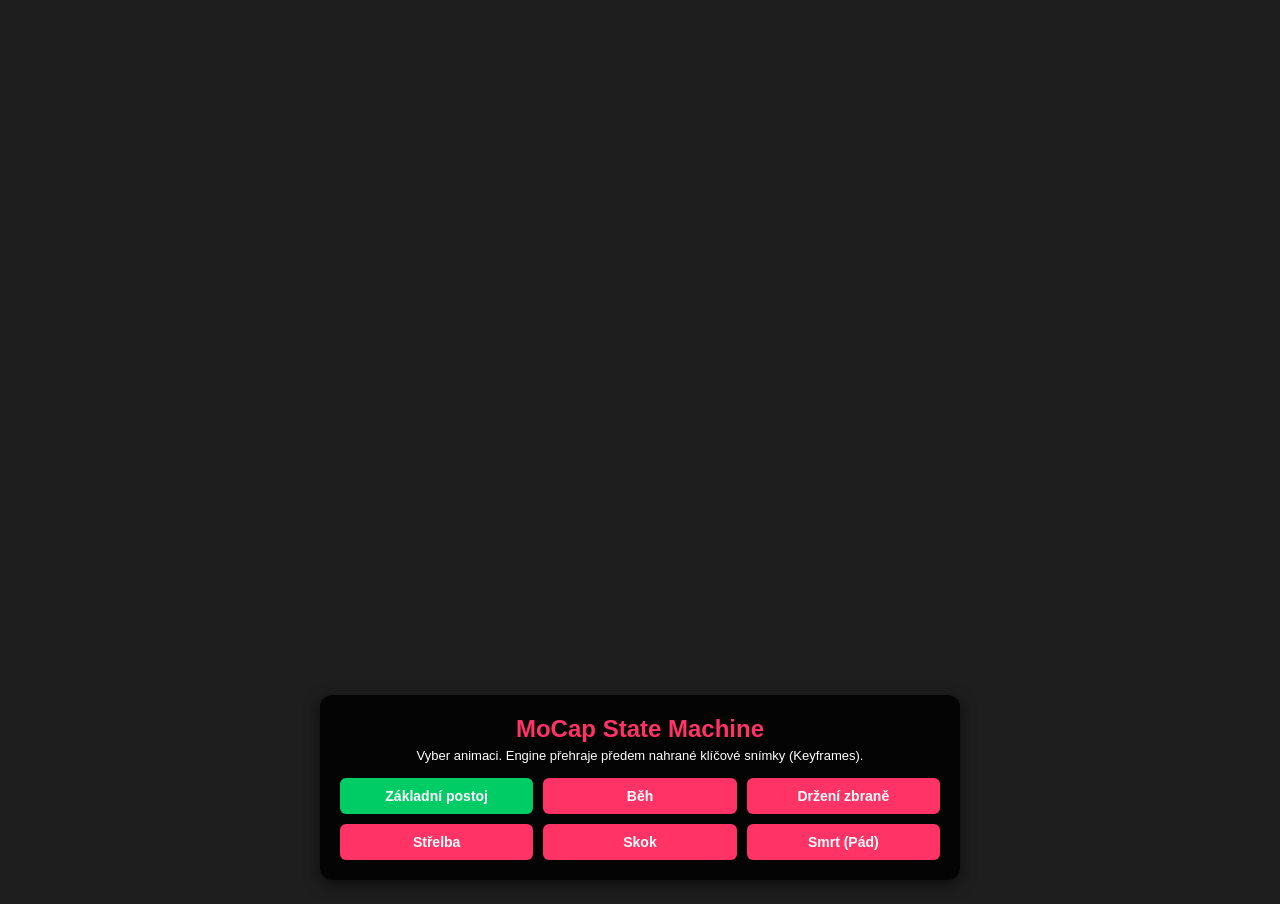
<file: ai_studio_code(1).html>
<!DOCTYPE html>
<html lang="cs">
<head>
    <meta charset="UTF-8">
    <meta name="viewport" content="width=device-width, initial-scale=1.0">
    <title>3D Postava - MoCap Animace (GTA Styl)</title>
    <script src="https://cdn.babylonjs.com/babylon.js"></script>
    <style>
        html, body { overflow: hidden; width: 100%; height: 100%; margin: 0; padding: 0; background: #1e1e1e; font-family: sans-serif; }
        #renderCanvas { width: 100%; height: 100%; touch-action: none; outline: none; }
        #ui { position: absolute; bottom: 20px; left: 50%; transform: translateX(-50%); background: rgba(0,0,0,0.85); padding: 20px; border-radius: 12px; color: white; text-align: center; box-shadow: 0 4px 15px rgba(0,0,0,0.6); width: 80%; max-width: 600px; }
        .btn-group { display: flex; flex-wrap: wrap; justify-content: center; gap: 10px; margin-top: 15px; }
        button { background: #ff3366; border: none; padding: 10px 15px; color: white; font-weight: bold; border-radius: 6px; cursor: pointer; font-size: 14px; transition: 0.2s; flex: 1 1 calc(33% - 10px); }
        button:hover { background: #ff6688; transform: scale(1.05); }
        button.active { background: #00cc66; }
    </style>
</head>
<body>
    <div id="ui">
        <h2 style="margin:0 0 5px 0; color: #ff3366;">MoCap State Machine</h2>
        <p style="margin:0; font-size: 13px;">Vyber animaci. Engine přehraje předem nahrané klíčové snímky (Keyframes).</p>
        <div class="btn-group">
            <button id="btnIdle" class="active">Základní postoj</button>
            <button id="btnRun">Běh</button>
            <button id="btnAim">Držení zbraně</button>
            <button id="btnShoot">Střelba</button>
            <button id="btnJump">Skok</button>
            <button id="btnDeath">Smrt (Pád)</button>
        </div>
    </div>
    <canvas id="renderCanvas"></canvas>

    <script>
        const canvas = document.getElementById("renderCanvas");
        const engine = new BABYLON.Engine(canvas, true);

        const createScene = function () {
            const scene = new BABYLON.Scene(engine);
            scene.clearColor = new BABYLON.Color4(0.12, 0.12, 0.12, 1);

            const camera = new BABYLON.ArcRotateCamera("cam", Math.PI/3, Math.PI/2.2, 20, new BABYLON.Vector3(0, 3, 0), scene);
            camera.attachControl(canvas, true);
            camera.wheelPrecision = 50;

            const light = new BABYLON.DirectionalLight("dirLight", new BABYLON.Vector3(-1, -2, -1), scene);
            light.position = new BABYLON.Vector3(20, 40, 20); light.intensity = 0.8;
            const ambient = new BABYLON.HemisphericLight("amb", new BABYLON.Vector3(0, 1, 0), scene); ambient.intensity = 0.4;

            const shadowGen = new BABYLON.ShadowGenerator(1024, light);
            shadowGen.useBlurExponentialShadowMap = true;

            // Materiály
            const matBody = new BABYLON.StandardMaterial("body", scene); matBody.diffuseColor = new BABYLON.Color3(1, 0.4, 0);
            const matJoint = new BABYLON.StandardMaterial("joint", scene); matJoint.diffuseColor = new BABYLON.Color3(0.3, 0.3, 0.3);
            const matDark = new BABYLON.StandardMaterial("dark", scene); matDark.diffuseColor = new BABYLON.Color3(0.08, 0.08, 0.08);

            // --- STAVBA KOSTRY ---
            const torso = BABYLON.MeshBuilder.CreateBox("torso", {width: 1.8, height: 2.5, depth: 1}, scene);
            torso.position.y = 5.8; torso.material = matBody; shadowGen.addShadowCaster(torso);
            
            const pelvis = BABYLON.MeshBuilder.CreateBox("pelvis", {width: 1.8, height: 0.9, depth: 1.3}, scene);
            pelvis.parent = torso; pelvis.position = new BABYLON.Vector3(0, -1.6, 0.15); pelvis.material = matBody;
            
            const chest = BABYLON.MeshBuilder.CreateBox("chest", {width: 1.85, height: 1.2, depth: 1.2}, scene);
            chest.parent = torso; chest.position = new BABYLON.Vector3(0, 0.6, -0.1); chest.material = matBody;

            const head = BABYLON.MeshBuilder.CreateSphere("head", {diameter: 1.2}, scene);
            head.parent = torso; head.position.y = 1.9; head.material = matBody; shadowGen.addShadowCaster(head);

            // Oči a pusa
            const faceZ = -0.55; 
            const lEye = BABYLON.MeshBuilder.CreateSphere("lEye", {diameter: 0.15}, scene); lEye.parent = head; lEye.position = new BABYLON.Vector3(-0.22, 0.15, faceZ); lEye.material = matDark;
            const rEye = BABYLON.MeshBuilder.CreateSphere("rEye", {diameter: 0.15}, scene); rEye.parent = head; rEye.position = new BABYLON.Vector3(0.22, 0.15, faceZ); rEye.material = matDark;
            const mouth = BABYLON.MeshBuilder.CreateBox("mouth", {width: 0.4, height: 0.05, depth: 0.05}, scene); mouth.parent = head; mouth.position = new BABYLON.Vector3(0, -0.25, faceZ); mouth.material = matDark;

            function createLimb(name, parent, length, diameter, pivotPos, meshPos) {
                const pivot = new BABYLON.TransformNode(name + "Pivot", scene);
                pivot.parent = parent; pivot.position = pivotPos;
                const joint = BABYLON.MeshBuilder.CreateSphere(name+"Joint", {diameter: diameter*1.2}, scene);
                joint.parent = pivot; joint.material = matJoint;
                const mesh = BABYLON.MeshBuilder.CreateCylinder(name, {height: length, diameter: diameter}, scene);
                mesh.parent = pivot; mesh.position = meshPos; mesh.material = matBody;
                shadowGen.addShadowCaster(mesh);
                return pivot;
            }

            const lShoulder = createLimb("lArm", torso, 1.5, 0.5, new BABYLON.Vector3(-1.1, 1, 0), new BABYLON.Vector3(0, -0.75, 0));
            const lElbow = createLimb("lForearm", lShoulder, 1.5, 0.4, new BABYLON.Vector3(0, -1.5, 0), new BABYLON.Vector3(0, -0.75, 0));
            const rShoulder = createLimb("rArm", torso, 1.5, 0.5, new BABYLON.Vector3(1.1, 1, 0), new BABYLON.Vector3(0, -0.75, 0));
            const rElbow = createLimb("rForearm", rShoulder, 1.5, 0.4, new BABYLON.Vector3(0, -1.5, 0), new BABYLON.Vector3(0, -0.75, 0));

            const lHip = createLimb("lThigh", torso, 2, 0.7, new BABYLON.Vector3(-0.5, -2.0, -0.1), new BABYLON.Vector3(0, -1, 0));
            const lKnee = createLimb("lCalf", lHip, 2, 0.5, new BABYLON.Vector3(0, -2, 0), new BABYLON.Vector3(0, -1, 0));
            const rHip = createLimb("rThigh", torso, 2, 0.7, new BABYLON.Vector3(0.5, -2.0, -0.1), new BABYLON.Vector3(0, -1, 0));
            const rKnee = createLimb("rCalf", rHip, 2, 0.5, new BABYLON.Vector3(0, -2, 0), new BABYLON.Vector3(0, -1, 0));

            // Rukavice a boty
            const lGlove = BABYLON.MeshBuilder.CreateSphere("lGlove", {diameterX: 0.6, diameterY: 0.7, diameterZ: 0.6}, scene); lGlove.parent = lElbow; lGlove.position.y = -1.65; lGlove.material = matDark;
            const rGlove = BABYLON.MeshBuilder.CreateSphere("rGlove", {diameterX: 0.6, diameterY: 0.7, diameterZ: 0.6}, scene); rGlove.parent = rElbow; rGlove.position.y = -1.65; rGlove.material = matDark;
            const lShoe = BABYLON.MeshBuilder.CreateBox("lShoe", {width: 0.6, height: 0.4, depth: 1.1}, scene); lShoe.parent = lKnee; lShoe.position = new BABYLON.Vector3(0, -2.2, -0.2); lShoe.material = matDark;
            const rShoe = BABYLON.MeshBuilder.CreateBox("rShoe", {width: 0.6, height: 0.4, depth: 1.1}, scene); rShoe.parent = rKnee; rShoe.position = new BABYLON.Vector3(0, -2.2, -0.2); rShoe.material = matDark;

            // Podlaha
            const ground = BABYLON.MeshBuilder.CreateGround("ground", {width: 40, height: 40}, scene);
            const matGround = new BABYLON.StandardMaterial("gMat", scene); matGround.diffuseColor = new BABYLON.Color3(0.2, 0.2, 0.22);
            ground.material = matGround; ground.receiveShadows = true; ground.position.y = -0.4;

            // --- DEFINICE MOCAP VZORŮ (KEYFRAMES) ---
            
            function createAnim(property, keys) {
                const anim = new BABYLON.Animation("anim", property, 30, BABYLON.Animation.ANIMATIONTYPE_FLOAT, BABYLON.Animation.ANIMATIONLOOPMODE_CYCLE);
                anim.setKeys(keys);
                return anim;
            }

            // 1. IDLE (Základní postoj)
            const idleGroup = new BABYLON.AnimationGroup("Idle");
            idleGroup.addTargetedAnimation(createAnim("position.y", [{frame:0, value:5.8}, {frame:30, value:5.8}]), torso);
            idleGroup.addTargetedAnimation(createAnim("rotation.x", [{frame:0, value:0}, {frame:30, value:0}]), torso);
            idleGroup.addTargetedAnimation(createAnim("rotation.y", [{frame:0, value:0}, {frame:30, value:0}]), torso);
            [lShoulder, rShoulder, lElbow, rElbow, lHip, rHip, lKnee, rKnee].forEach(bone => {
                idleGroup.addTargetedAnimation(createAnim("rotation.x", [{frame:0, value:0}, {frame:30, value:0}]), bone);
                idleGroup.addTargetedAnimation(createAnim("rotation.z", [{frame:0, value:0}, {frame:30, value:0}]), bone);
            });

            // 2. BĚH (Cyklická animace)
            const runGroup = new BABYLON.AnimationGroup("Run");
            runGroup.addTargetedAnimation(createAnim("position.y", [{frame:0, value:5.6}, {frame:15, value:6.0}, {frame:30, value:5.6}]), torso);
            runGroup.addTargetedAnimation(createAnim("rotation.x", [{frame:0, value:0.3}, {frame:30, value:0.3}]), torso); // Náklon dopředu
            runGroup.addTargetedAnimation(createAnim("rotation.x", [{frame:0, value:1.0}, {frame:15, value:-1.0}, {frame:30, value:1.0}]), lShoulder);
            runGroup.addTargetedAnimation(createAnim("rotation.x", [{frame:0, value:-1.0}, {frame:15, value:1.0}, {frame:30, value:-1.0}]), rShoulder);
            runGroup.addTargetedAnimation(createAnim("rotation.x", [{frame:0, value:-1.0}, {frame:15, value:-0.2}, {frame:30, value:-1.0}]), lElbow);
            runGroup.addTargetedAnimation(createAnim("rotation.x", [{frame:0, value:-0.2}, {frame:15, value:-1.0}, {frame:30, value:-0.2}]), rElbow);
            runGroup.addTargetedAnimation(createAnim("rotation.x", [{frame:0, value:-1.0}, {frame:15, value:1.0}, {frame:30, value:-1.0}]), lHip);
            runGroup.addTargetedAnimation(createAnim("rotation.x", [{frame:0, value:1.0}, {frame:15, value:-1.0}, {frame:30, value:1.0}]), rHip);
            runGroup.addTargetedAnimation(createAnim("rotation.x", [{frame:0, value:0.1}, {frame:7, value:1.5}, {frame:15, value:0.1}, {frame:30, value:0.1}]), lKnee);
            runGroup.addTargetedAnimation(createAnim("rotation.x", [{frame:0, value:0.1}, {frame:15, value:0.1}, {frame:22, value:1.5}, {frame:30, value:0.1}]), rKnee);

            // 3. DRŽENÍ ZBRANĚ (Míření)
            const aimGroup = new BABYLON.AnimationGroup("Aim");
            aimGroup.addTargetedAnimation(createAnim("rotation.y", [{frame:0, value:0.6}, {frame:30, value:0.6}]), torso); // Tělo bokem
            aimGroup.addTargetedAnimation(createAnim("rotation.x", [{frame:0, value:-1.4}, {frame:30, value:-1.4}]), rShoulder); // Pravá ruka na spoušti
            aimGroup.addTargetedAnimation(createAnim("rotation.z", [{frame:0, value:0.3}, {frame:30, value:0.3}]), rShoulder);
            aimGroup.addTargetedAnimation(createAnim("rotation.x", [{frame:0, value:-1.8}, {frame:30, value:-1.8}]), rElbow);
            aimGroup.addTargetedAnimation(createAnim("rotation.x", [{frame:0, value:-1.2}, {frame:30, value:-1.2}]), lShoulder); // Levá ruka na hlavni
            aimGroup.addTargetedAnimation(createAnim("rotation.z", [{frame:0, value:-0.5}, {frame:30, value:-0.5}]), lShoulder);
            aimGroup.addTargetedAnimation(createAnim("rotation.x", [{frame:0, value:-1.2}, {frame:30, value:-1.2}]), lElbow);
            aimGroup.addTargetedAnimation(createAnim("rotation.x", [{frame:0, value:-0.2}, {frame:30, value:-0.2}]), lHip); // Rozkročení
            aimGroup.addTargetedAnimation(createAnim("rotation.x", [{frame:0, value:0.2}, {frame:30, value:0.2}]), rHip);

            // 4. STŘELBA (Zpětný ráz)
            const shootGroup = new BABYLON.AnimationGroup("Shoot");
            shootGroup.addTargetedAnimation(createAnim("rotation.y", [{frame:0, value:0.6}, {frame:30, value:0.6}]), torso);
            shootGroup.addTargetedAnimation(createAnim("rotation.x", [{frame:0, value:0}, {frame:5, value:-0.15}, {frame:15, value:0}, {frame:30, value:0}]), torso); // Cuknutí těla
            shootGroup.addTargetedAnimation(createAnim("rotation.x", [{frame:0, value:-1.4}, {frame:5, value:-1.1}, {frame:15, value:-1.4}, {frame:30, value:-1.4}]), rShoulder);
            shootGroup.addTargetedAnimation(createAnim("rotation.x", [{frame:0, value:-1.2}, {frame:5, value:-0.9}, {frame:15, value:-1.2}, {frame:30, value:-1.2}]), lShoulder);
            shootGroup.addTargetedAnimation(createAnim("rotation.z", [{frame:0, value:0.3}, {frame:30, value:0.3}]), rShoulder);
            shootGroup.addTargetedAnimation(createAnim("rotation.z", [{frame:0, value:-0.5}, {frame:30, value:-0.5}]), lShoulder);
            shootGroup.addTargetedAnimation(createAnim("rotation.x", [{frame:0, value:-1.8}, {frame:30, value:-1.8}]), rElbow);
            shootGroup.addTargetedAnimation(createAnim("rotation.x", [{frame:0, value:-1.2}, {frame:30, value:-1.2}]), lElbow);

            // 5. SKOK
            const jumpGroup = new BABYLON.AnimationGroup("Jump");
            jumpGroup.addTargetedAnimation(createAnim("position.y", [{frame:0, value:5.8}, {frame:10, value:4.5}, {frame:20, value:9.0}, {frame:35, value:9.0}, {frame:45, value:4.5}, {frame:60, value:5.8}]), torso);
            jumpGroup.addTargetedAnimation(createAnim("rotation.x", [{frame:0, value:0}, {frame:10, value:-0.8}, {frame:20, value:0}, {frame:35, value:0}, {frame:45, value:-0.8}, {frame:60, value:0}]), lHip);
            jumpGroup.addTargetedAnimation(createAnim("rotation.x", [{frame:0, value:0}, {frame:10, value:-0.8}, {frame:20, value:0}, {frame:35, value:0}, {frame:45, value:-0.8}, {frame:60, value:0}]), rHip);
            jumpGroup.addTargetedAnimation(createAnim("rotation.x", [{frame:0, value:0}, {frame:10, value:1.5}, {frame:20, value:0}, {frame:35, value:0}, {frame:45, value:1.5}, {frame:60, value:0}]), lKnee);
            jumpGroup.addTargetedAnimation(createAnim("rotation.x", [{frame:0, value:0}, {frame:10, value:1.5}, {frame:20, value:0}, {frame:35, value:0}, {frame:45, value:1.5}, {frame:60, value:0}]), rKnee);
            jumpGroup.addTargetedAnimation(createAnim("rotation.x", [{frame:0, value:0}, {frame:10, value:0.5}, {frame:20, value:-2.5}, {frame:35, value:-2.5}, {frame:45, value:0.5}, {frame:60, value:0}]), lShoulder);
            jumpGroup.addTargetedAnimation(createAnim("rotation.x", [{frame:0, value:0}, {frame:10, value:0.5}, {frame:20, value:-2.5}, {frame:35, value:-2.5}, {frame:45, value:0.5}, {frame:60, value:0}]), rShoulder);

            // 6. SMRT (Pád na záda)
            const deathGroup = new BABYLON.AnimationGroup("Death");
            deathGroup.addTargetedAnimation(createAnim("position.y", [{frame:0, value:5.8}, {frame:15, value:3.0}, {frame:30, value:0.9}, {frame:60, value:0.9}]), torso);
            deathGroup.addTargetedAnimation(createAnim("rotation.x", [{frame:0, value:0}, {frame:15, value:-0.5}, {frame:30, value:-Math.PI/2}, {frame:60, value:-Math.PI/2}]), torso);
            deathGroup.addTargetedAnimation(createAnim("rotation.z", [{frame:0, value:0}, {frame:30, value:-1.5}, {frame:60, value:-1.5}]), lShoulder);
            deathGroup.addTargetedAnimation(createAnim("rotation.z", [{frame:0, value:0}, {frame:30, value:1.5}, {frame:60, value:1.5}]), rShoulder);
            deathGroup.addTargetedAnimation(createAnim("rotation.z", [{frame:0, value:0}, {frame:30, value:-0.4}, {frame:60, value:-0.4}]), lHip);
            deathGroup.addTargetedAnimation(createAnim("rotation.z", [{frame:0, value:0}, {frame:30, value:0.4}, {frame:60, value:0.4}]), rHip);
            [lElbow, rElbow, lKnee, rKnee].forEach(bone => {
                deathGroup.addTargetedAnimation(createAnim("rotation.x", [{frame:0, value:0}, {frame:30, value:0}, {frame:60, value:0}]), bone);
            });

            // --- SPRÁVCE STAVŮ (State Machine) ---
            let currentAnim = idleGroup;
            idleGroup.play(true);

            function playAnimation(animGroup, loop = false, speed = 1.0) {
                if(currentAnim) currentAnim.stop();
                
                // Reset rotací před spuštěním nové animace, aby se kosti nezasekly
                [torso, lShoulder, rShoulder, lElbow, rElbow, lHip, rHip, lKnee, rKnee].forEach(b => {
                    b.rotation = new BABYLON.Vector3(0,0,0);
                });
                
                animGroup.play(loop);
                animGroup.speedRatio = speed;
                currentAnim = animGroup;
            }

            // Napojení tlačítek
            const btns = document.querySelectorAll("button");
            function setActiveBtn(id) {
                btns.forEach(b => b.classList.remove("active"));
                document.getElementById(id).classList.add("active");
            }

            document.getElementById("btnIdle").onclick = () => { playAnimation(idleGroup, true); setActiveBtn("btnIdle"); };
            document.getElementById("btnRun").onclick = () => { playAnimation(runGroup, true, 1.5); setActiveBtn("btnRun"); };
            document.getElementById("btnAim").onclick = () => { playAnimation(aimGroup, true); setActiveBtn("btnAim"); };
            
            document.getElementById("btnShoot").onclick = () => { 
                playAnimation(shootGroup, false, 2.0); setActiveBtn("btnShoot"); 
                // Po výstřelu se vrátí do míření
                shootGroup.onAnimationEndObservable.addOnce(() => {
                    playAnimation(aimGroup, true);
                    setActiveBtn("btnAim");
                });
            };
            
            document.getElementById("btnJump").onclick = () => { 
                playAnimation(jumpGroup, false, 1.5); setActiveBtn("btnJump"); 
                jumpGroup.onAnimationEndObservable.addOnce(() => {
                    playAnimation(idleGroup, true);
                    setActiveBtn("btnIdle");
                });
            };
            
            document.getElementById("btnDeath").onclick = () => { playAnimation(deathGroup, false, 1.2); setActiveBtn("btnDeath"); };

            return scene;
        };

        const scene = createScene();
        engine.runRenderLoop(() => { scene.render(); });
        window.addEventListener("resize", () => { engine.resize(); });
    </script>
</body>
</html>
</file>
